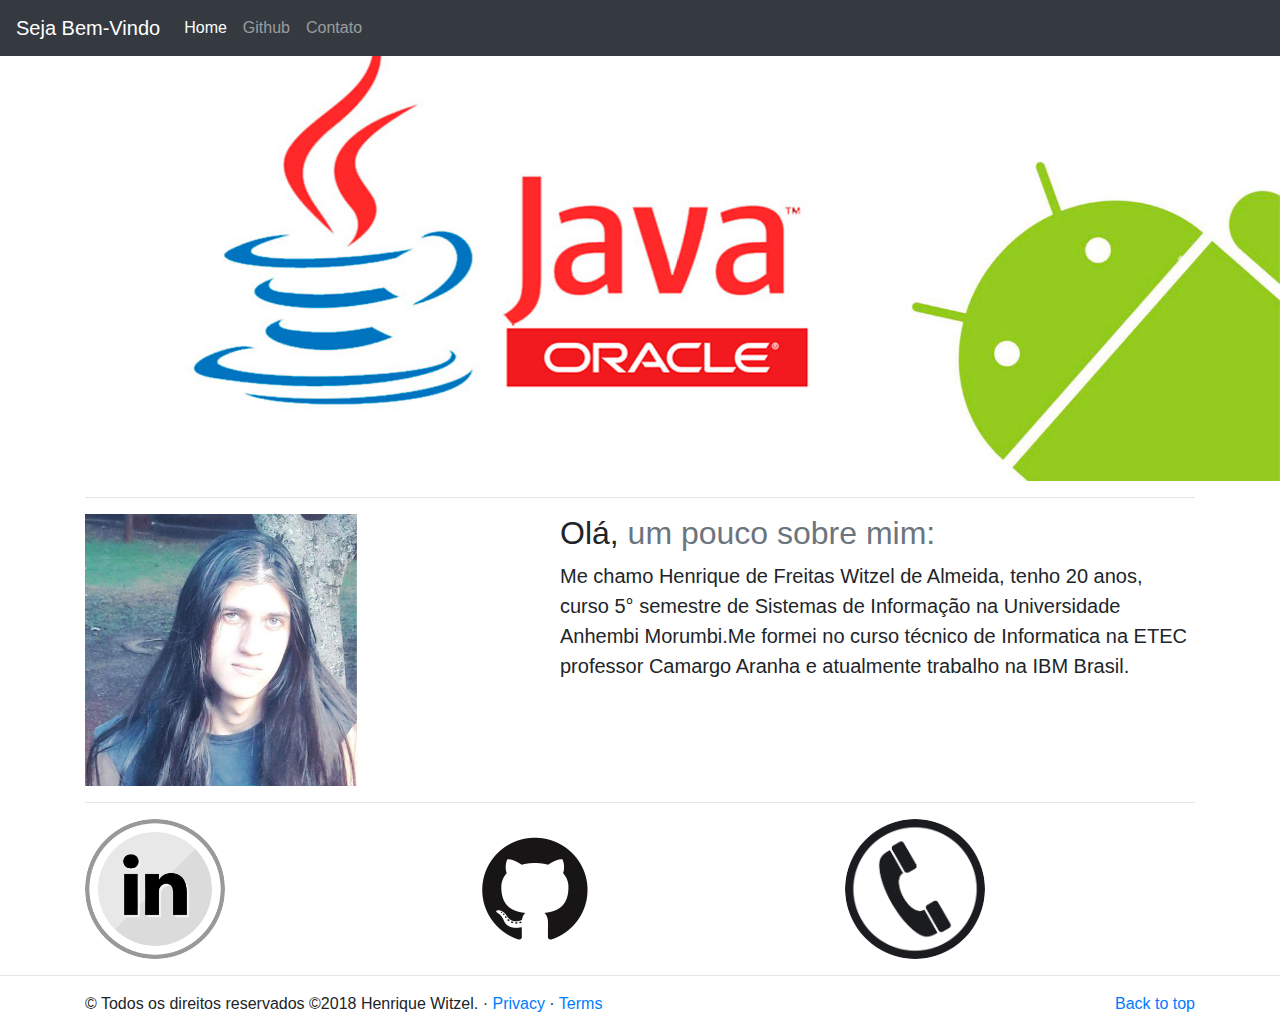
<file: index.html>
<!DOCTYPE html>
<html lang="pt-br">
  <head>
    <meta charset="utf-8">
    <meta http-equiv="X-UA-Compatible" content="IE=edge">
    <meta name="viewport" content="width=device-width, initial-scale=1">
    <!-- As 3 meta tags acima *devem* vir em primeiro lugar dentro do `head`; qualquer outro conteúdo deve vir *após* essas tags -->
    <title>Portifólio Henrique</title>

    <!-- Bootstrap -->
    <link href="css/bootstrap.min.css" rel="stylesheet">

  </head>
  <body>
    <header>
      <nav class="navbar navbar-expand-md navbar-dark fixed-top bg-dark">
        <a class="navbar-brand" href="#">Seja Bem-Vindo</a>
        <button class="navbar-toggler" type="button" data-toggle="collapse" data-target="#navbarCollapse" aria-controls="navbarCollapse" aria-expanded="false" aria-label="Toggle navigation">
          <span class="navbar-toggler-icon"></span>
        </button>
        <div class="collapse navbar-collapse" id="navbarCollapse">
          <ul class="navbar-nav mr-auto">
            <li class="nav-item active">
              <a class="nav-link" href="index.html">Home <span class="sr-only">(current)</span></a>
            </li>
            <li class="nav-item">
              <a class="nav-link" href="https://github.com/henriqueWitzel" target="_blank">Github</a>
            </li>
            <li class="nav-item">
              <a class="nav-link" href="contato.html">Contato</a>
            </li>
          </ul>
        </div>
      </nav>
    </header>

    <br>
    <br>
    <div id="carouselSite" class="carousel slide" data-ride="carousel">
    	<ol class="carousel-indicators">
		    <li data-target="#carouselSite" data-slide-to="0" class="active"></li>
		    <li data-target="#carouselSite" data-slide-to="1"></li>
		    <li data-target="#carouselSite" data-slide-to="2"></li>
	  	</ol>
    	<div class="carousel-inner">
    		<div class="carousel-item active">
    			<img src="java.jpg" class="img-fluid d-block">
    		</div>
    		<div class="carousel-item">
    			<img src="oss.jpg" class="img-fluid d-block">
    		</div>
    		<div class="carousel-item">
    			<img src="scrum.jpg" class="img-fluid d-block">
    		</div>
    	</div>

    	<a class="carousel-control-prev" href="#carouselSite" role="button" data-slide="prev">
		    <span class="carousel-control-prev-icon"></span>
		    <span class="sr-only">Anterior</span>
		</a>
		<a class="carousel-control-next" href="#carouselSite" role="button" data-slide="next">
		    <span class="carousel-control-next-icon"></span>
		    <span class="sr-only">Avançar</span>
		</a>

    </div>

    <div class="container marketing">
	    <hr class="featurette-divider">
	    <div class="row featurette">
	    	<div class="col-md-7 order-md-2">
	        	<h2 class="featurette-heading">Olá, <span class="text-muted">um pouco sobre mim:</span></h2>
	            <p class="lead">Me chamo Henrique de Freitas Witzel de Almeida, tenho 20 anos, curso 5° semestre de Sistemas de Informação na Universidade Anhembi Morumbi.Me formei no curso técnico de Informatica na ETEC professor Camargo Aranha e atualmente trabalho na IBM Brasil.</p>
	        </div>
	        	<div class="col-md-5">
	            	<img class="featurette-image img-fluid mx-auto" src="eu.png" alt="Foto henriqueWitzel">
	        	</div>
	    </div>	

	    <hr class="featurette-divider">
	    <div class="row">
	    	<div class="col-lg-4">
	    		<a href="https://www.linkedin.com/in/henrique-de-freitas-witzel-de-almeida-2aa883149/" target="_blank"><img class="rounded-circle" src="in.png" alt="Generic placeholder image" width="140" height="140"></a>
				
	        </div>
	        <div class="col-lg-4">
				<a href="https://github.com/henriqueWitzel" target="_blank"><img class="rounded-circle" src="gitHub.png" alt="Generic placeholder image" width="140" height="140"></a>
	        </div>
	        <div class="col-lg-4">
				<a href="contato.html"><img class="rounded-circle" src="contato.png" alt="Generic placeholder image" width="140" height="140"></a>
	        </div>
	    </div>

    </div>
    <hr class="featurette-divider">
    <!-- FOOTER -->
	<footer class="container">
		<p class="float-right"><a href="#">Back to top</a></p>
		<p>&copy; Todos os direitos reservados ©2018 Henrique Witzel.  &middot; <a href="#">Privacy</a> &middot; <a href="#">Terms</a></p>
	</footer>

    <!-- jQuery (obrigatório para plugins JavaScript do Bootstrap) -->
    <script src="https://ajax.googleapis.com/ajax/libs/jquery/1.12.4/jquery.min.js"></script>
    <!-- Inclui todos os plugins compilados (abaixo), ou inclua arquivos separadados se necessário -->
    <script src="js/bootstrap.min.js"></script>
  </body>
</html>
</file>
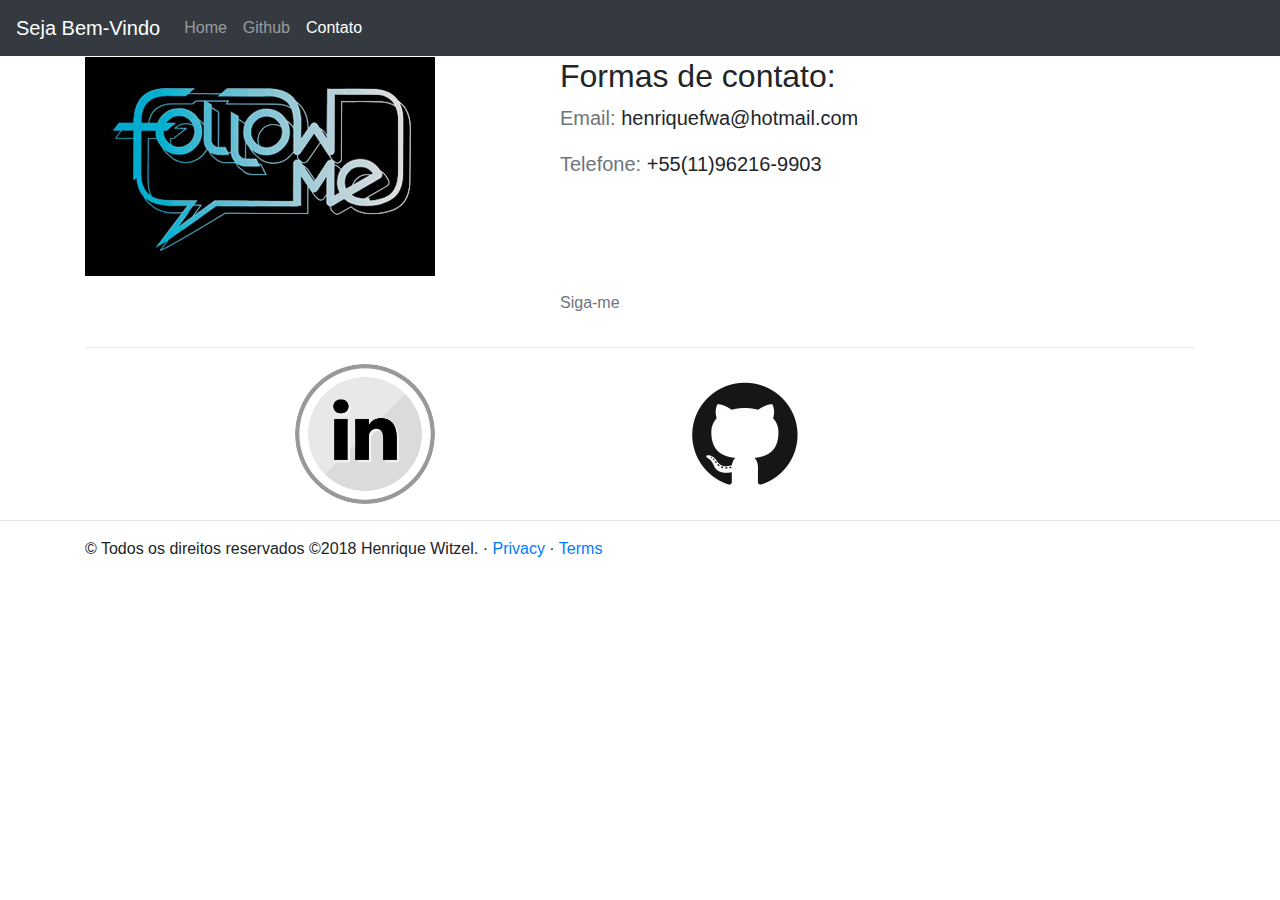
<file: contato.html>
<!DOCTYPE html>
<html lang="pt-br">
  <head>
    <meta charset="utf-8">
    <meta http-equiv="X-UA-Compatible" content="IE=edge">
    <meta name="viewport" content="width=device-width, initial-scale=1">
    <!-- As 3 meta tags acima *devem* vir em primeiro lugar dentro do `head`; qualquer outro conteúdo deve vir *após* essas tags -->
    <title>Portifólio Henrique</title>

    <!-- Bootstrap -->
    <link href="css/bootstrap.min.css" rel="stylesheet">

  </head>
  <body>
    <header>
      <nav class="navbar navbar-expand-md navbar-dark fixed-top bg-dark">
        <a class="navbar-brand" href="#">Seja Bem-Vindo</a>
        <button class="navbar-toggler" type="button" data-toggle="collapse" data-target="#navbarCollapse" aria-controls="navbarCollapse" aria-expanded="false" aria-label="Toggle navigation">
          <span class="navbar-toggler-icon"></span>
        </button>
        <div class="collapse navbar-collapse" id="navbarCollapse">
          <ul class="navbar-nav mr-auto">
            <li class="nav-item">
              <a class="nav-link" href="index.html">Home <span class="sr-only">(current)</span></a>
            </li>
            <li class="nav-item">
              <a class="nav-link" href="https://github.com/henriqueWitzel" target="_blank">Github</a>
            </li>
            <li class="nav-item">
              <a class="nav-link active" href="contato.html">Contato</a>
            </li>
          </ul>
        </div>
      </nav>
    </header>

    <br>

    <div class="container marketing">
	    <hr class="featurette-divider">
	    <div class="row featurette">
	    	<div class="col-md-7 order-md-2">
	        	<h2 class="featurette-heading">Formas de contato: <span class="text-muted"></span></h2>
	            <p class="lead"><span class="text-muted">Email:</span> henriquefwa@hotmail.com</p>
	            <p class="lead"><span class="text-muted">Telefone:</span> +55(11)96216-9903</p>
	            <br>
	            <br>
	            <br>
	            <br>
	            <p class="text-muted">Siga-me</p>
	        </div>
	        	<div class="col-md-5">
	            	<img class="featurette-image img-fluid mx-auto" src="followme.jpg" alt="followme">
	        	</div>
	    </div>	

	    <hr class="featurette-divider">
	    <div class="row" align="right">
	    	<div class="col-lg-4">
	    		<a href="https://www.linkedin.com/in/henrique-de-freitas-witzel-de-almeida-2aa883149/" target="_blank"><img class="rounded-circle" src="in.png" alt="Generic placeholder image" width="140" height="140"></a>
				
	        </div>
	        <div class="col-lg-4">
				<a href="https://github.com/henriqueWitzel" target="_blank"><img class="rounded-circle" src="gitHub.png" alt="Generic placeholder image" width="140" height="140"></a>
	        </div>
	    </div>

    </div>
    <hr class="featurette-divider">
    <!-- FOOTER -->
	<footer class="container">
		<p>&copy; Todos os direitos reservados ©2018 Henrique Witzel. &middot; <a href="#">Privacy</a> &middot; <a href="#">Terms</a></p>
	</footer>

    <!-- jQuery (obrigatório para plugins JavaScript do Bootstrap) -->
    <script src="https://ajax.googleapis.com/ajax/libs/jquery/1.12.4/jquery.min.js"></script>
    <!-- Inclui todos os plugins compilados (abaixo), ou inclua arquivos separadados se necessário -->
    <script src="js/bootstrap.min.js"></script>
  </body>
</html>
</file>
